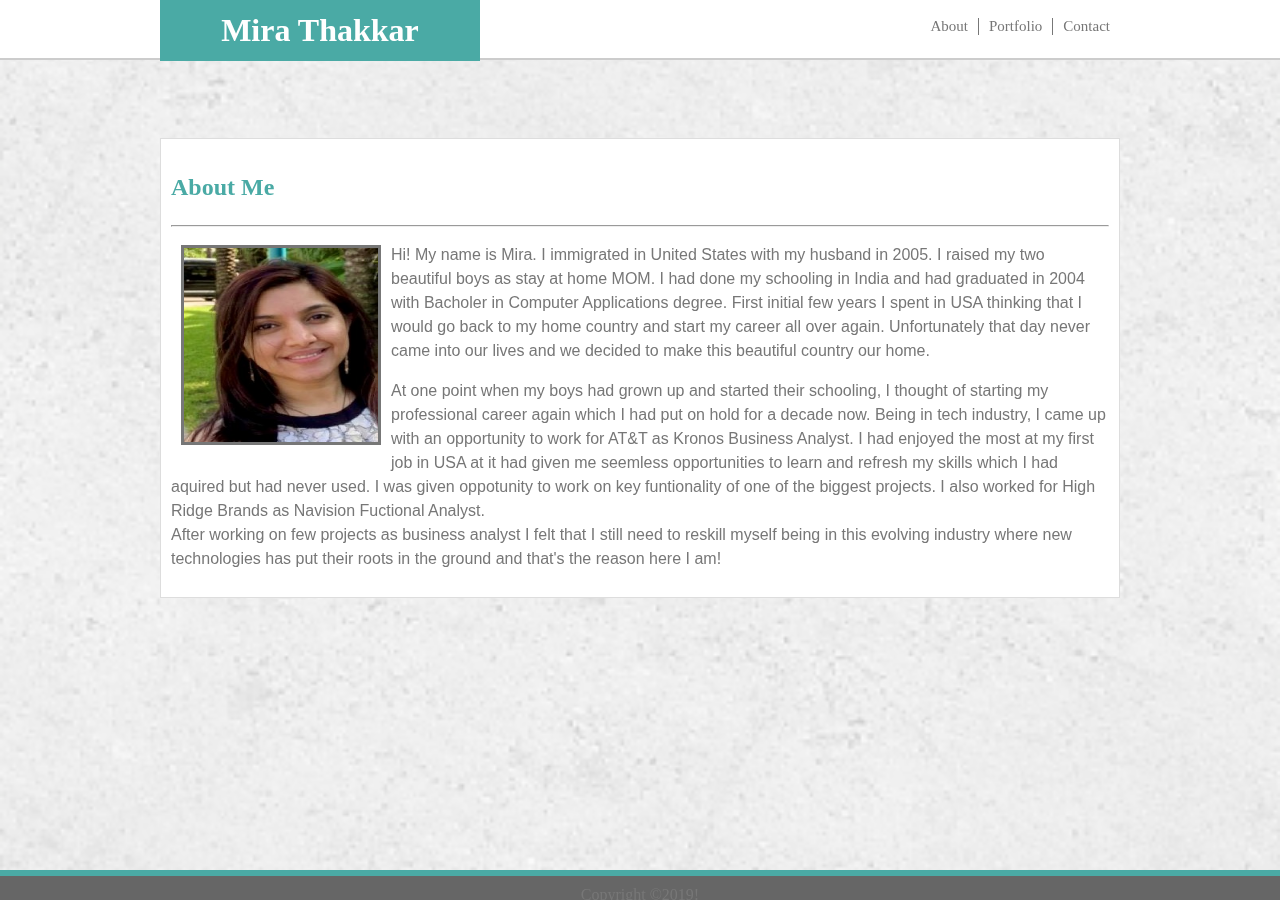
<file: index.html>
<!DOCTYPE html>
<html lang="en">

<head>
  <meta charset="UTF-8">
	<title>Basic Portfolio</title>
	<link rel="stylesheet" type="text/css" href="assets/css/style.css">
</head>
<body>
    <div class="header-bar">
      <div id="top-header">
        <!-- div width 960 -->
        <h1>Mira Thakkar</h1>
        <nav> 
          <a href="index.html" class= "menu">About</a>
          <a href="portfolio.html" class= "menu">Portfolio</a>
          <a href="contact.html" class= "menu">Contact</a>          
        </nav>
      </div>
    <div>
    <div id= "main">  
      <h2>About Me</h2>
      <hr>
      <img id="stage" src= "assets/images/Profile.jpeg" alt="Profile Image">
      <p>Hi! My name is Mira. I immigrated in United States with my husband in 2005. I raised my two beautiful boys as stay at home MOM.
      I had done my schooling in India and had graduated in 2004 with Bacholer in Computer Applications degree. First initial few years
      I spent in USA thinking that I would go back to my home country and start my career all over again. Unfortunately that day never came
      into our lives and we decided to make this beautiful country our home.</p>
      <p>At one point when my boys had grown up and started their schooling, I thought of starting my professional career again
      which I had put on hold for a decade now. Being in tech industry, I came up with an opportunity to work for AT&T as Kronos Business Analyst.
      I had enjoyed the most at my first job in USA at it had given me seemless opportunities to learn and refresh my skills which I had 
      aquired but had never used. I was given oppotunity to work on key funtionality of one of the biggest projects. I also worked for High Ridge Brands as Navision Fuctional Analyst.
      <br>
      After working on few projects as business analyst I felt that I still need to reskill myself being in this evolving industry where new technologies 
      has put their roots in the ground and that's the reason here I am!</p1>
    </div>
    
  
  <footer>
    Copyright &copy;2019!
  </footer>
  
  
  
  
</body>
</html>
</file>
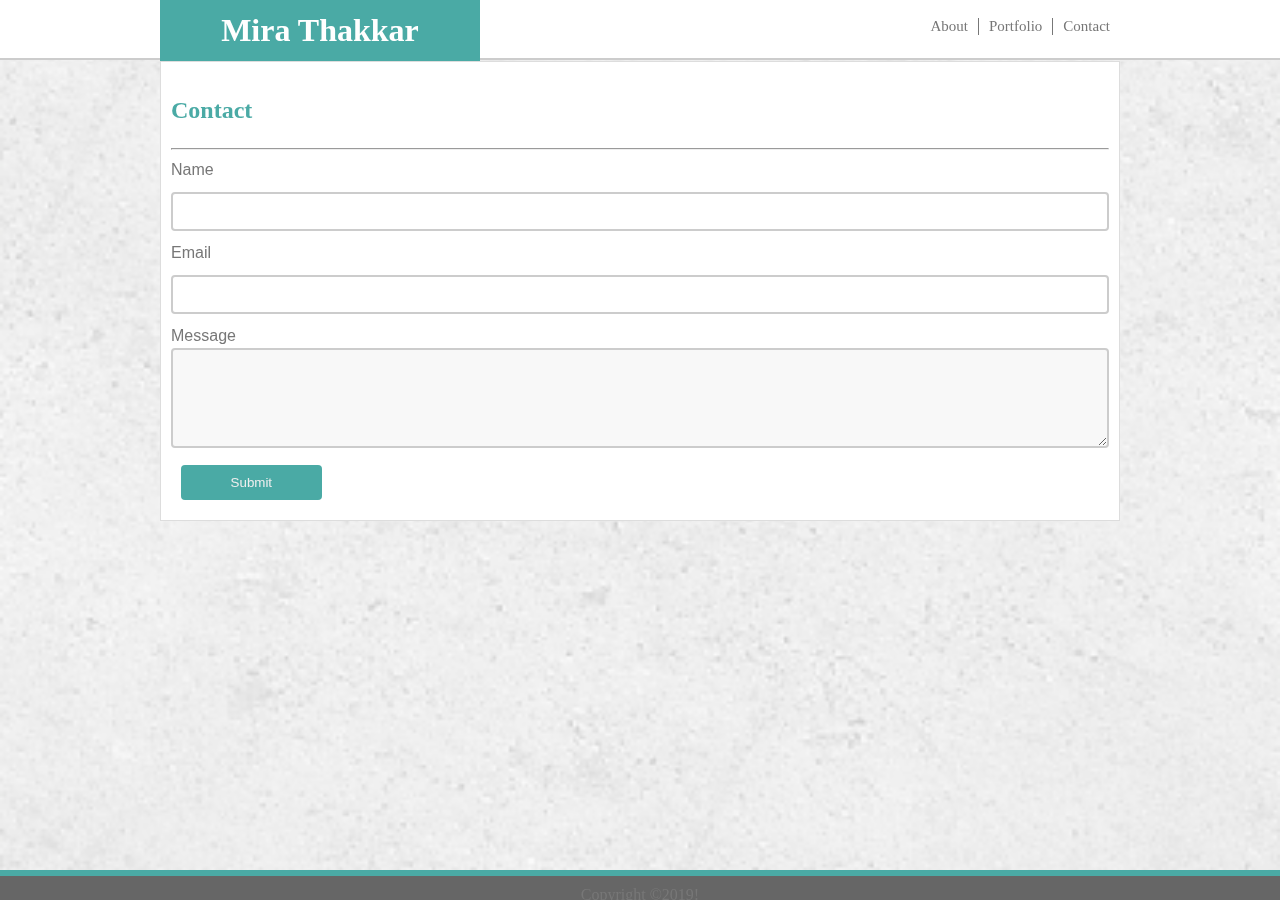
<file: contact.html>
<!DOCTYPE html>
<html lang="en">

<head>
  <meta charset="UTF-8">
	<title>Basic Portfolio</title>
	<link rel="stylesheet" type="text/css" href="assets/css/style.css">
</head>
<body>
    <div class="header-bar">
      <div id="top-header">
        <!-- div width 960 -->
        <h1>Mira Thakkar</h1>
        <nav> 
          <a href="index.html" class= "menu">About</a>
          <a href="portfolio.html" class= "menu">Portfolio</a>
          <a href="contact.html" class= "menu">Contact</a>
        </nav>
      <div>
    </div>  
    <div id= "main">  
      <div id= "form">
          <h2>Contact</h2>
          <hr>
          <form>
              <label for="fullname">Name</label>
              <input type="text" id="fname" name="fname"> 
              <label for="email">Email</label>
              <input type="text" id="lname" name="lname">
              <label for="msg">Message</label>
              <textarea> </textarea>
              <input type="submit" value="Submit">
          </form>
      </div>
    </div> 
  
  <footer>
    Copyright &copy;2019!
  </footer>
  
  
  
  
</body>
</html>
</file>
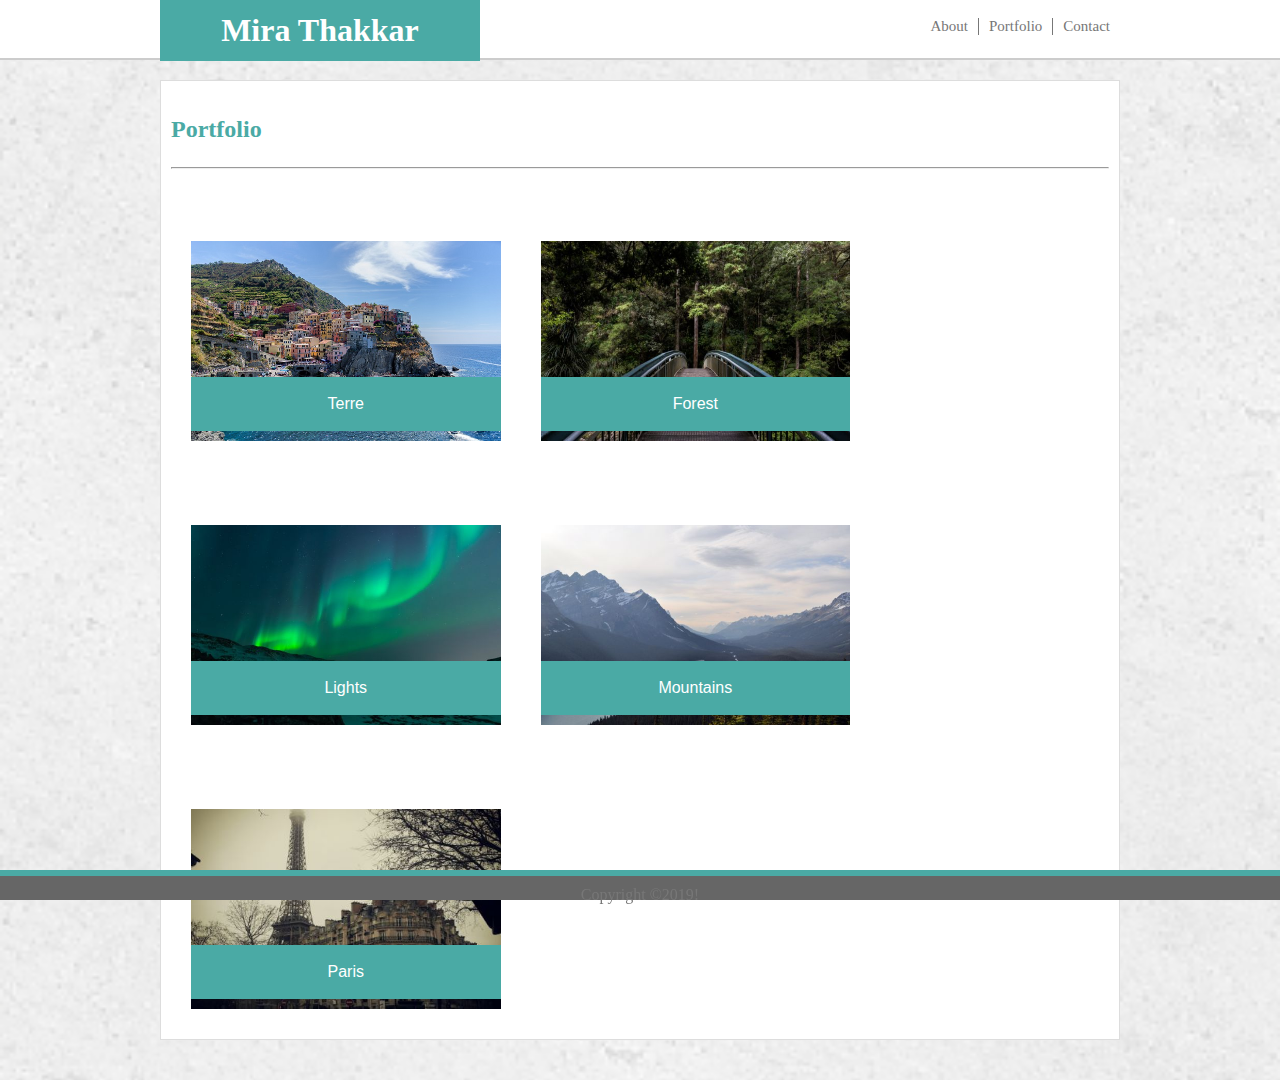
<file: portfolio.html>
<!DOCTYPE html>
<html lang="en">

<head>
  <meta charset="UTF-8">
	<title>Basic Portfolio</title>
	<link rel="stylesheet" type="text/css" href="assets/css/style.css">
</head>
<body>
  <div class="header-bar">
      <div id="top-header">
        <!-- div width 960 -->
        <h1>Mira Thakkar</h1>
        <nav>
          <a href="index.html" class= "menu">About</a>
          <a href="portfolio.html" class= "menu">Portfolio</a>
          <a href="contact.html" class= "menu">Contact</a>
        </nav>
      </div>
    </div>
  <div id= "main">
    <h2>Portfolio</h2>
    <hr>
    <div class= "galary">
      <div class= "container">
        <a target="_blank" href=" img_5terre.jpg">
          <img src= "assets/images/img_5terre.jpg" alt="Trulli" width="200" height="200">
        </a> 
        <div class= "text-block">
          <h>Terre</h>
        </div>
      </div>
      <div class= "container">
        <a target="_blank" href="img_forest.jpg">
          <img src= "assets/images/img_forest.jpg" alt="Trulli" width="200" height="200">
        </a> 
        <div class= "text-block">
            <h>Forest</h>
        </div>
      </div>
      <div class= "container">
        <a target="_blank" href="img_lights.jpg">
          <img src= "assets/images/img_lights.jpg" alt="Trulli" width="200" height="200" >
        </a> 
        <div class= "text-block">
            <h>Lights</h>
        </div>
      </div>
      <div class= "container">
        <a target="_blank" href="img_mountains.jpg">
          <img src= "assets/images/img_mountains.jpg" alt="Trulli" width="200" height="200">
        </a> 
        <div class= "text-block">
            <h>Mountains</h>
        </div>
      </div>
      <div class= "container">
        <a target="_blank" href="paris.jpg">
          <img src= "assets/images/paris.jpg" alt="Trulli" width="200" height="200">
        </a> 
        <div class= "text-block">
            <h>Paris</h>
        </div>
      </div>
    </div>
  </div> 
  <footer>
      Copyright &copy;2019!
  </footer>
</body>
</html>
</file>
<file: assets/css/style.css>
* {
    box-sizing: border-box;
  }

body{
    background-image: url(../images/concrete_seamless.png);
    background-size:cover;
    background-repeat: no-repeat;
    color: #777777;
    
}
.header-bar{
    background-color:white;
    position:fixed;
    top:0;
    right:0;
    width: 100%;
    height: 60px;  
    clear:both;
    margin-left: auto;
    margin-right: auto;
    border-bottom: 2px solid;
    border-color: #cccccc;
    z-index: 99;

}

#top-header {
    background-color: #ffffff;
    max-width: 960px;
    height: 58px;  
    clear:both;
    margin-left: auto;
    margin-right: auto;
    z-index: 1;
    
}

h1{
    
    background-color: #4aaaa5;
    font-family: 'Georgia', Times, Times New Roman, serif;
    /*display: inline;*/
    text-align: center;
    padding: 12px;
    color:white;
    margin:auto;
    vertical-align: middle;
    width: 33.33%;
    float:left;
    
}

h2{

    font-family: 'Georgia', Times, Times New Roman, serif;
    color: #4aaaa5;

    

}
    
nav {
    float:right;
    font-family: 'Georgia', Times, Times New Roman, serif;
    /*margin-top: 30px;*/
    padding: 18px 0 18px 0;
    font-size: 15px;
    color: #777;
    text-decoration: none;
    
}

.menu {
    border-left: 1px solid;
    float:left;
}

.menu:first-child {
    border: none;
}

a{
   padding: 0 10px 0 10px;

    
}

#main {
    width: 960px;
    Background-color: white;
    border: 1px solid ;
    border-color: #dddddd;
    font-family: 'Arial', 'Helvetica Neue', Helvetica, sans-serif;
    margin: 80px auto 40px auto;
    overflow:auto;
    padding:10px;
    line-height: 1.5;
    
}

#stage {

    Width: 200px;
    height:200px;
    border: solid;
    float: left;
    margin: 10px;

}

li:first-child {
    border: none;
}

footer {

    position: fixed;
    left:0;
    bottom:0;
    background-color:#666666;
    padding:10px;
    width:100%;
    height:30px;
    clear:both;
    text-align: center;
    border-top: solid ;
    border-color: #4aaaa5;
    border-width: 6px;
}

input[type=text] {
    width: 100%;
    padding: 10px 10px;
    margin: 10px 0;
    box-sizing: border-box;
    border: 2px solid #ccc;
    border-radius: 4px;
}

input[type=submit] {
    background-color: #4aaaa5;
    width: 15%;
    margin:10px;
    padding: 10px 10px;
    border: none;
    border-radius: 4px;
    cursor: pointer;
    float: left;
    color: #eee;
  }

#form {
    margin-left:auto;
    margin-right: auto;
    font-family: 'Arial', 'Helvetica Neue', Helvetica, sans-serif;
    overflow: auto; 
}

  textarea {
    width: 100%;
    height: 100px;
    padding: 12px 20px;
    box-sizing: border-box;
    border: 2px solid #ccc;
    border-radius: 4px;
    background-color: #f8f8f8;
    font-size: 16px;
    
  }

img {
    float: left;
    width:100%;
    margin-top:20px;
}

a {
    text-decoration: none;
    color: #777777;
}
  
a:hover {
   text-decoration: underline;
}
  
a:visited {
    text-decoration: none;
}
 a:active {
    text-decoration: underline;
}

  /* Container holding the image and the text */
.container {

    position: relative;
    float:left;
    width:33%;
    margin: 20px;
    

  }
  
  /* Bottom text */
  .text-block {
    width: 100%;
    position: absolute;
    bottom: 10px;
    background-color:#4aaaa5;
    color: white;
    padding: 15px 0 15px 0;
    text-align: center;
    overflow: hidden;

  }
</file>
